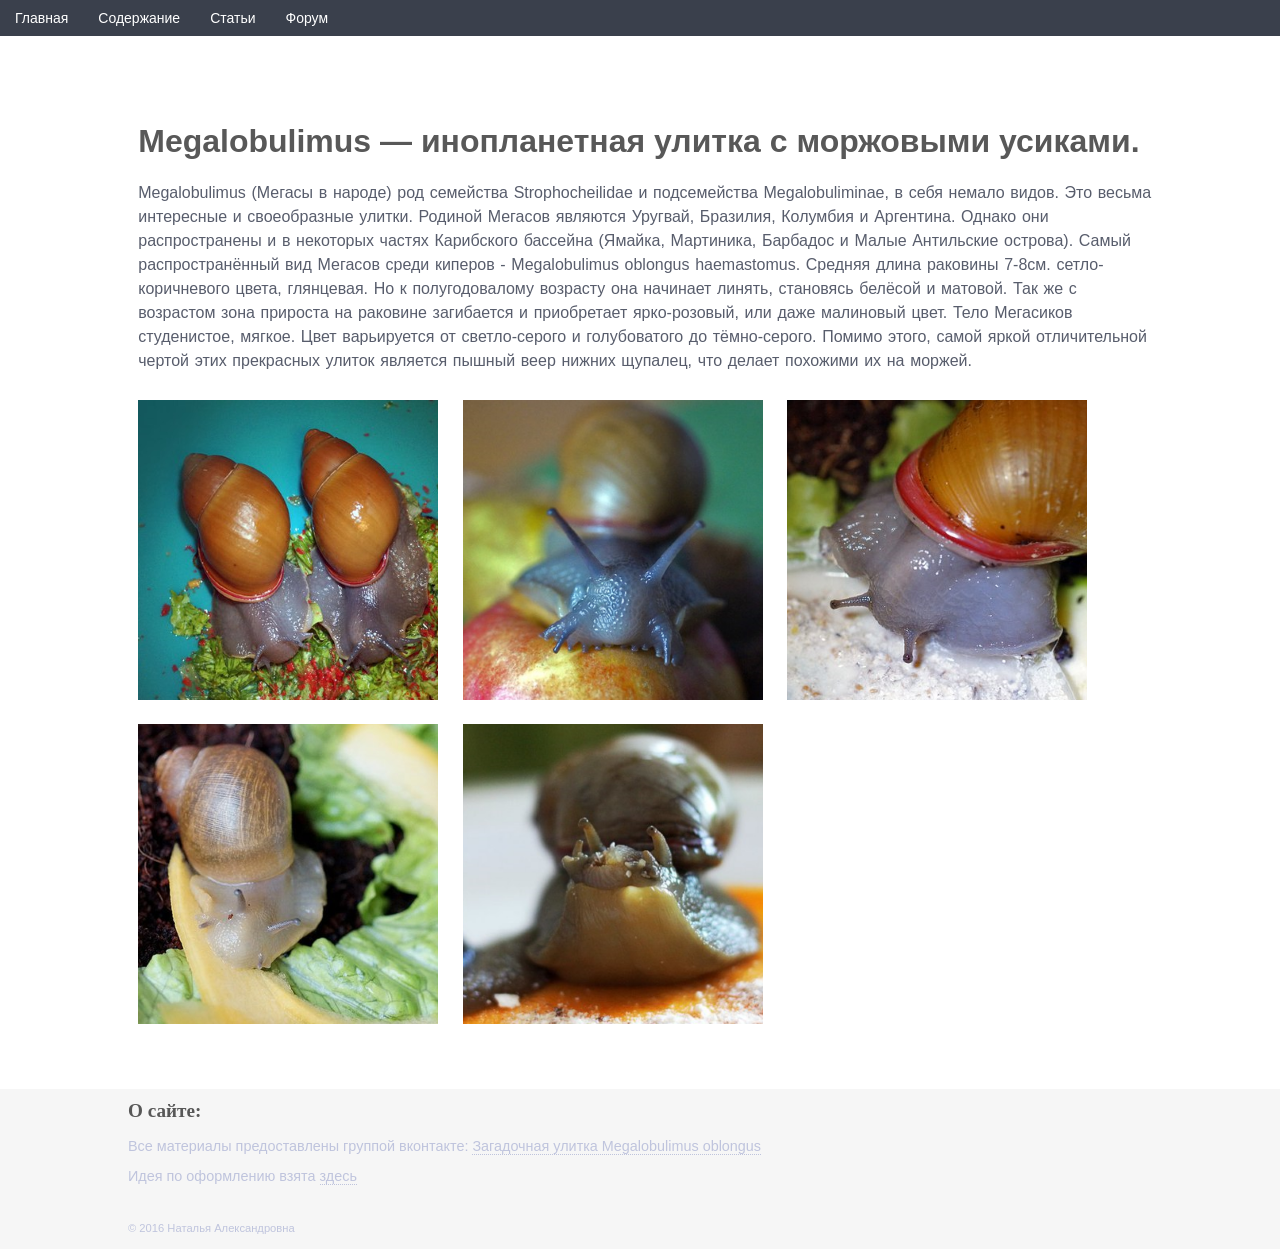
<file: index.html>
﻿<!DOCTYPE html>
<html lang="ru">
	<head>
		<title>Megalobulimus</title>
		<meta charset="utf-8">
		<link rel="stylesheet" href="home.css">
	</head>
	<body>
			<ul class="menu">
				<li><a href="home.html">Главная</a>
					
				<li><a href="">Содержание</a>
					<ul> 
						<li><a href="food.html">Кормление улиток</a></li> 
						
						<li><a href="">Таррариум для улитки</a></li> 
						
						<li><a href="">Строение улиток</a></li>  
						
						<li><a href="">Лечение</a></li> 
					</ul> 	
					
				<li><a href="#">Статьи</a>
				
				<li><a href="#">Форум</a>
					<ul> 
						<li><a href="">Оглавление</a></li> 
						
						<li><a href="">Последние</a></li> 
						
						<li><a href="">Поиск</a></li> 
					</ul> 
			</ul>
			
		<div>
			<h1>Megalobulimus&#160;&#8212;&#160;инопланетная&#160;улитка с моржовыми усиками.</h1>
		
			<p id="des">Megalobulimus (Мегасы в народе) род семейства Strophocheilidae и подсемейства Megalobuliminae, в себя немало видов. Это весьма интересные и своеобразные улитки. Родиной Мегасов являются Уругвай, Бразилия, Колумбия и Аргентина. Однако они распространены и в некоторых частях Карибского бассейна (Ямайка, Мартиника, Барбадос и Малые Антильские острова). Самый распространённый вид Мегасов среди киперов - Megalobulimus oblongus haemastomus. Средняя длина раковины 7-8см. сетло-коричневого цвета, глянцевая. Но к полугодовалому возрасту она начинает линять, становясь белёсой и матовой. Так же с возрастом зона прироста на раковине загибается и приобретает ярко-розовый, или даже малиновый цвет. Тело Мегасиков студенистое, мягкое. Цвет варьируется от светло-серого и голубоватого до тёмно-серого. Помимо этого, самой яркой отличительной чертой этих прекрасных улиток является пышный веер нижних щупалец, что делает похожими их на моржей.
			</p>
		
			<div id="bk">
				<div class="pj"><img src="1.png"></div>
			
				<div class="pj"><img src="5.png"></div>
			
				<div class="pj"><img src="6.png"></div>
			
				<div class="pj"><img src="2.png"></div>
			
				<div class="pj"><img src="4.png"></div>
			</div>
		</div>

		<footer>
			<div id="ft">
				<h2>О сайте:</h2>
				
				<p class="refer">Все материалы предoставлены группой вконтакте: <a href="https://vk.com/snails_megalobulimus">Загадочная улитка Megalobulimus oblongus</a></p>
				
				<p class="refer">Идея по оформлению взята <a href="https://html5up.net/phantom">здесь</a></p>
			</div>
			
			<p id="nm">&#169; 2016 Наталья Александровна</p>
		</footer>
	</body>
</html>
</file>
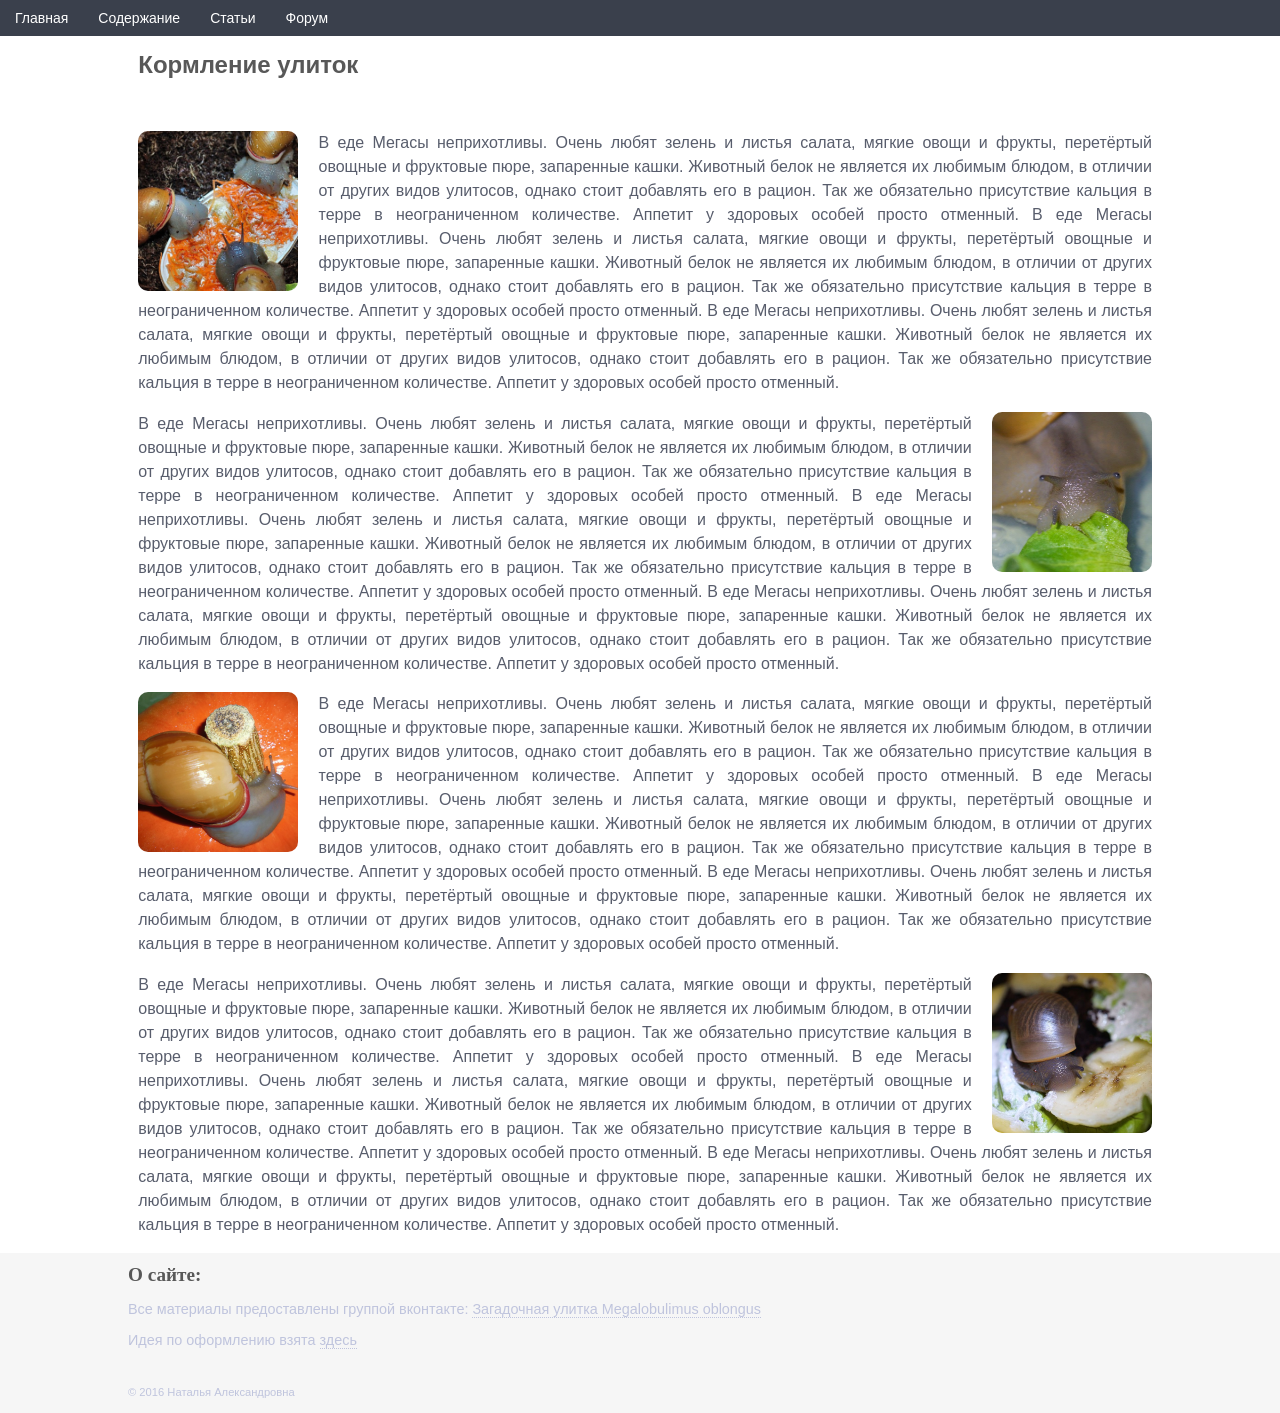
<file: food.html>
﻿<!DOCTYPE html>
<html lang="ru">
	<head>
		<title>Megalobulimus</title>
		<meta charset="utf-8">
		<link rel="stylesheet" href="food.css">
	</head>
	<body>
			<ul class="menu">
				<li><a href="home.html">Главная</a>
					
				<li><a href="">Содержание</a>
					<ul> 
						<li><a href="">Кормление улиток</a></li> 
						
						<li><a href="">Таррариум для улитки</a></li>
						
						<li><a href="">Строение улиток</a></li>  
						
						<li><a href="">Лечение</a></li> 
					</ul> 	
					
				<li><a href="#">Статьи</a>
				
				<li><a href="#">Форум</a>
					<ul> 
						<li><a href="">Оглавление</a></li> 
						
						<li><a href="">Последние</a></li> 
						
						<li><a href="">Поиск</a></li> 
					</ul> 
			</ul>
			
		<div>
			<h1>Кормление улиток</h1>
			
			<p class="des"><img src="3.png" class="lft">В еде Мегасы неприхотливы. Очень любят зелень и листья салата, мягкие овощи и фрукты, перетёртый овощные и фруктовые пюре, запаренные кашки. Животный белок не является их любимым блюдом, в отличии от других видов улитосов, однако стоит добавлять его в рацион. Так же обязательно присутствие кальция в терре в неограниченном количестве. Аппетит у здоровых особей просто отменный.
			В еде Мегасы неприхотливы. Очень любят зелень и листья салата, мягкие овощи и фрукты, перетёртый овощные и фруктовые пюре, запаренные кашки. Животный белок не является их любимым блюдом, в отличии от других видов улитосов, однако стоит добавлять его в рацион. Так же обязательно присутствие кальция в терре в неограниченном количестве. Аппетит у здоровых особей просто отменный.
			В еде Мегасы неприхотливы. Очень любят зелень и листья салата, мягкие овощи и фрукты, перетёртый овощные и фруктовые пюре, запаренные кашки. Животный белок не является их любимым блюдом, в отличии от других видов улитосов, однако стоит добавлять его в рацион. Так же обязательно присутствие кальция в терре в неограниченном количестве. Аппетит у здоровых особей просто отменный.</p>
			
			<p class="des"><img src="7.png" class="rght">В еде Мегасы неприхотливы. Очень любят зелень и листья салата, мягкие овощи и фрукты, перетёртый овощные и фруктовые пюре, запаренные кашки. Животный белок не является их любимым блюдом, в отличии от других видов улитосов, однако стоит добавлять его в рацион. Так же обязательно присутствие кальция в терре в неограниченном количестве. Аппетит у здоровых особей просто отменный.
			В еде Мегасы неприхотливы. Очень любят зелень и листья салата, мягкие овощи и фрукты, перетёртый овощные и фруктовые пюре, запаренные кашки. Животный белок не является их любимым блюдом, в отличии от других видов улитосов, однако стоит добавлять его в рацион. Так же обязательно присутствие кальция в терре в неограниченном количестве. Аппетит у здоровых особей просто отменный.
			В еде Мегасы неприхотливы. Очень любят зелень и листья салата, мягкие овощи и фрукты, перетёртый овощные и фруктовые пюре, запаренные кашки. Животный белок не является их любимым блюдом, в отличии от других видов улитосов, однако стоит добавлять его в рацион. Так же обязательно присутствие кальция в терре в неограниченном количестве. Аппетит у здоровых особей просто отменный.</p>
			
			
			<p class="des"><img src="8.png" class="lft">В еде Мегасы неприхотливы. Очень любят зелень и листья салата, мягкие овощи и фрукты, перетёртый овощные и фруктовые пюре, запаренные кашки. Животный белок не является их любимым блюдом, в отличии от других видов улитосов, однако стоит добавлять его в рацион. Так же обязательно присутствие кальция в терре в неограниченном количестве. Аппетит у здоровых особей просто отменный.
			В еде Мегасы неприхотливы. Очень любят зелень и листья салата, мягкие овощи и фрукты, перетёртый овощные и фруктовые пюре, запаренные кашки. Животный белок не является их любимым блюдом, в отличии от других видов улитосов, однако стоит добавлять его в рацион. Так же обязательно присутствие кальция в терре в неограниченном количестве. Аппетит у здоровых особей просто отменный.
			В еде Мегасы неприхотливы. Очень любят зелень и листья салата, мягкие овощи и фрукты, перетёртый овощные и фруктовые пюре, запаренные кашки. Животный белок не является их любимым блюдом, в отличии от других видов улитосов, однако стоит добавлять его в рацион. Так же обязательно присутствие кальция в терре в неограниченном количестве. Аппетит у здоровых особей просто отменный.</p>
			
			<p class="des"><img src="9.png" class="rght">В еде Мегасы неприхотливы. Очень любят зелень и листья салата, мягкие овощи и фрукты, перетёртый овощные и фруктовые пюре, запаренные кашки. Животный белок не является их любимым блюдом, в отличии от других видов улитосов, однако стоит добавлять его в рацион. Так же обязательно присутствие кальция в терре в неограниченном количестве. Аппетит у здоровых особей просто отменный.
			В еде Мегасы неприхотливы. Очень любят зелень и листья салата, мягкие овощи и фрукты, перетёртый овощные и фруктовые пюре, запаренные кашки. Животный белок не является их любимым блюдом, в отличии от других видов улитосов, однако стоит добавлять его в рацион. Так же обязательно присутствие кальция в терре в неограниченном количестве. Аппетит у здоровых особей просто отменный.
			В еде Мегасы неприхотливы. Очень любят зелень и листья салата, мягкие овощи и фрукты, перетёртый овощные и фруктовые пюре, запаренные кашки. Животный белок не является их любимым блюдом, в отличии от других видов улитосов, однако стоит добавлять его в рацион. Так же обязательно присутствие кальция в терре в неограниченном количестве. Аппетит у здоровых особей просто отменный.</p>
		</div>

		<footer>
			<div id="ft">
				<h2>О сайте:</h2>
				
				<p class="refer">Все материалы предoставлены группой вконтакте: <a href="https://vk.com/snails_megalobulimus">Загадочная улитка Megalobulimus oblongus</a></p>
				
				<p class="refer">Идея по оформлению взята <a href="https://html5up.net/phantom">здесь</a></p>
			</div>
			
			<p id="nm">&#169; 2016 Наталья Александровна</p>
		</footer>
	</body>
</html>
</file>
<file: home.css>
﻿body {
	margin: 0 auto;
	min-width: 600px;
	background-color: white;
}

div{
	margin: 0 auto;
	width: 80%;
}

ul { 
	list-style: none;
	margin: 0; 
	padding: 0;
}

.menu {
	width: 100%;
	position: fixed;
	top: 0px;
	left: 0px;
	background-color: rgb(58,64,76);
	font: 14px Arial, sans-serif; 
}

.menu > li {
	display: inline-block; 
	position: relative; 
}

.menu a {
	text-decoration: none; 
	color: white;
	display: block; 
}

.menu > li > a {
	padding: 10px 15px; 
	position: relative;
	z-index: 3; 
}

.menu ul {
	position: absolute; 
	visibility: hidden;
	width: 200px; 
	background: rgb(103,109,121); 
	border-bottom-left-radius: 12px;
	border-bottom-right-radius: 12px;
}

.menu ul a {
	padding: 5px 10px; 
}

.menu ul a:hover {
	background: #008df2; 
	color: #fff; 
}

.menu li:hover ul {
	visibility: visible;
}

 
h1 {
	margin-top: 12%;
	margin-left: 1%;
	font-family: sans-serif;
	font-size: 2,8em;
	color: rgb(88,88,88);
}

#des {
	font-family: sans-serif;
	font-size: 1em;
	color: rgb(88,93,108);
	margin-left: 1%;
	word-spacing: 1.2px;
	line-height: 1.5em;
}

#bk {
	width: 100%;
	margin-bottom: 5%;
}

.pj {
	width: 300px;
	height: 300px;
	overflow: hidden;
	display: inline-block;
	margin: 1%;
}

img:hover {
	transform: scale(1.08);
}

footer {
	background-color: rgb(246,246,246);
	width: 100%;
	height: 160px;
}

#nm {
	color: rgb(191,196,221);
	font-family: sans-serif;
	font-size: 0.7em;
	margin-left: 10%;
	margin-top: 3%;
}

h2 {
	padding-top: 1%;
	font-size: 1.2em;
	color: rgb(88,88,88);
}

.ft {
	position: relative;
	top: 4%;
	left: 1.5%;
	font-family: sans-serif;
}

.refer {
	font-size: 0.9em;
	color: rgb(191,196,221);
	font-family: sans-serif;
}

.refer>a {
	text-decoration: none;
	border-bottom: 1px dotted rgb(191,196,221);
	color: rgb(191,196,221);
}
</file>
<file: food.css>
﻿body {
	margin: 0 auto;
	min-width: 600px;
	background-color: white;
}

div{
	margin: 0 auto;
	width: 80%;
}

ul { 
	list-style: none;
	margin: 0; 
	padding: 0;
}

.menu {
	width: 100%;
	position: fixed;
	top: 0px;
	left: 0px;
	background-color: rgb(58,64,76);
	font: 14px Arial, sans-serif; 
}

.menu > li {
	display: inline-block; 
	position: relative; 
}

.menu a {
	text-decoration: none; 
	color: white;
	display: block; 
}

.menu > li > a {
	padding: 10px 15px; 
	position: relative;
	z-index: 3; 
}

.menu ul {
	position: absolute; 
	visibility: hidden;
	width: 200px; 
	background: rgb(103,109,121); 
	border-bottom-left-radius: 12px;
	border-bottom-right-radius: 12px;
}

.menu ul a {
	padding: 5px 10px; 
}

.menu ul a:hover {
	background: #008df2; 
	color: #fff; 
}

.menu li:hover ul {
	visibility: visible;
}

 
h1 {
	margin-top: 5%;
	margin-bottom: 5.1%;
	margin-left: 1%;
	font-family: sans-serif;
	font-size: 1.5em;
	color: rgb(88,88,88);
}

img {
	border-radius: 10px;
}

.lft {
	float: left;
	margin-right: 2%;
}

.rght {
	float: right;
	margin-left: 2%;
}

.des {
	font-family: sans-serif;
	font-size: 1em;
	color: rgb(88,93,108);
	margin-left: 1%;
	line-height: 1.5em;
	height: 260px;
	margin-bottom: 2%;
	text-align: justify;
	/*border: 1px dotted red;*/
}


footer {
	background-color: rgb(246,246,246);
	width: 100%;
	height: 160px;
}

#nm {
	color: rgb(191,196,221);
	font-family: sans-serif;
	font-size: 0.7em;
	margin-left: 10%;
	margin-top: 3%;
}

h2 {
	padding-top: 1%;
	font-size: 1.2em;
	color: rgb(88,88,88);
}

.ft {
	position: relative;
	top: 4%;
	left: 1.5%;
	font-family: sans-serif;
}

.refer {
	font-size: 0.9em;
	color: rgb(191,196,221);
	font-family: sans-serif;
}

.refer>a {
	text-decoration: none;
	border-bottom: 1px dotted rgb(191,196,221);
	color: rgb(191,196,221);
}
</file>
